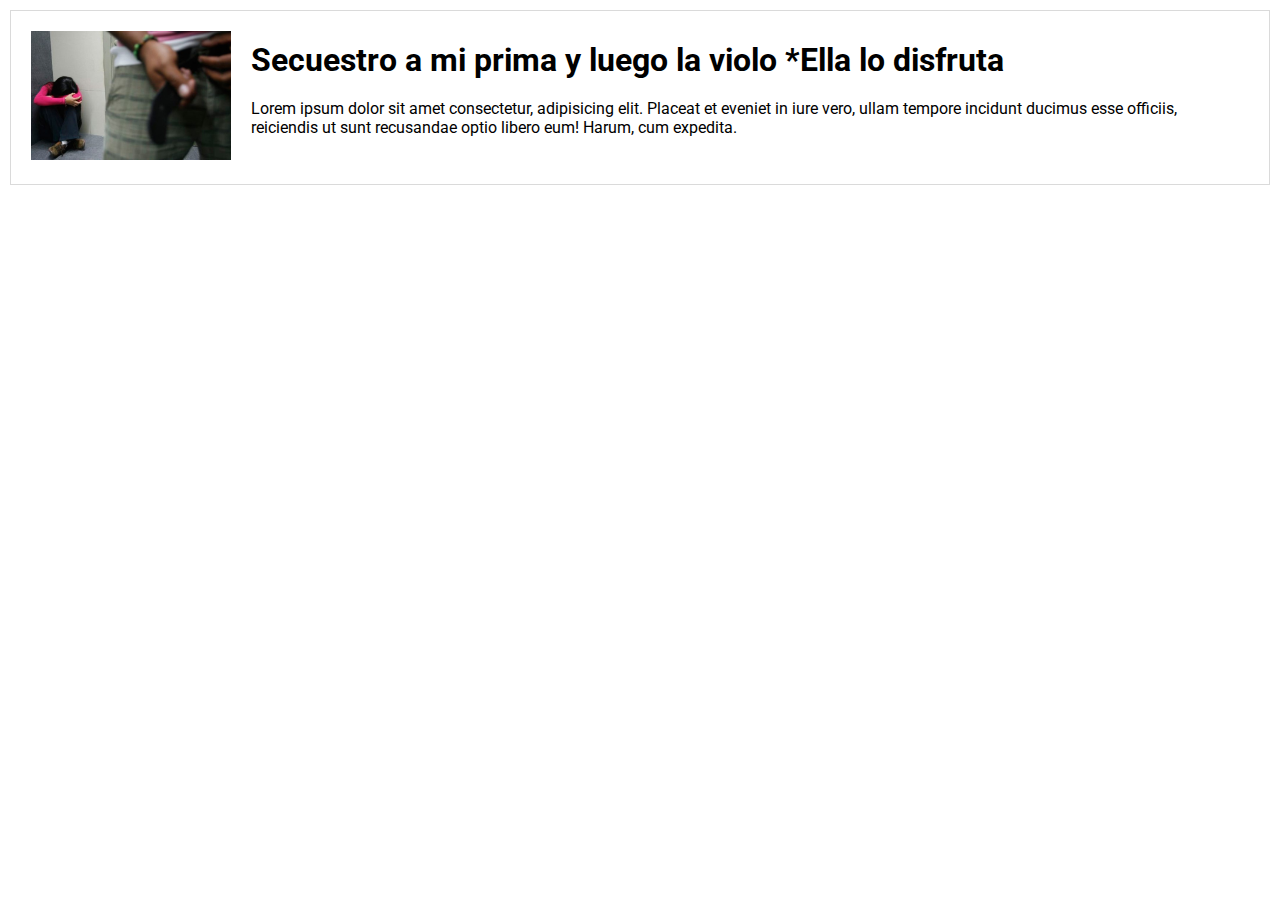
<file: busqueda.html>
<!DOCTYPE html>
<html lang="en">
<head>
	<meta charset="UTF-8">
	<title>Videos</title>
	<link rel="stylesheet" href="stylesheets/base.css">
	<link rel="stylesheet" href="stylesheets/busqueda.css">
</head>
<body>
	
	<div class="busqueda">
		<div class="image">
			<img src="images/prima.jpg" alt="">
		</div>
		<div class="descripcion">
			<h1>Secuestro a mi prima y luego la violo *Ella lo disfruta</h1>
			
			<p>
				Lorem ipsum dolor sit amet consectetur, adipisicing elit. Placeat et eveniet in iure vero, ullam tempore incidunt ducimus esse officiis, reiciendis ut sunt recusandae optio libero eum! Harum, cum expedita.
			</p>
		</div>
	</div>
	
</body>
</html>
</file>
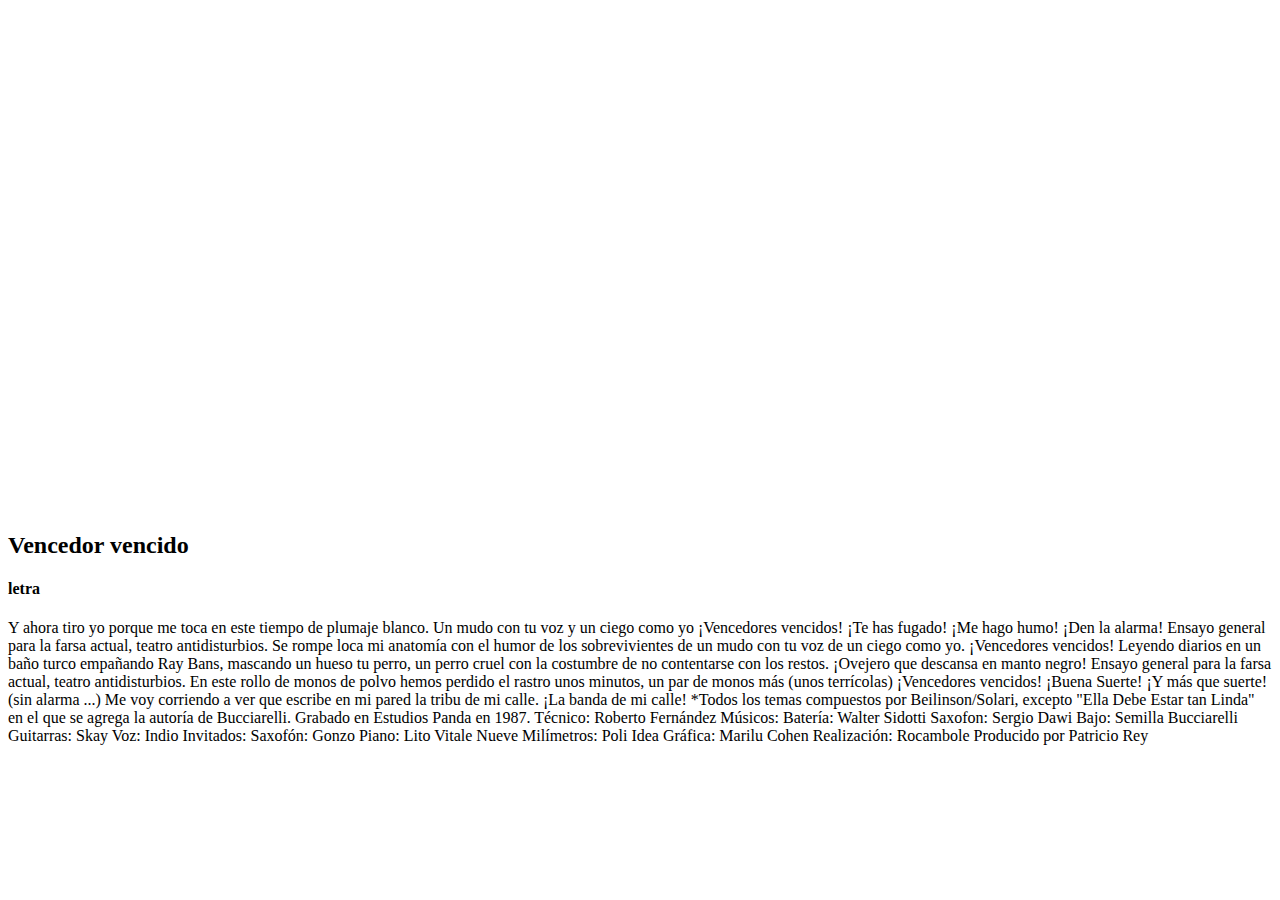
<file: viedos.html>
<!DOCTYPE html>
<html lang="en">
<head>
	<meta charset="UTF-8">
	<title>viedos</title>
</head>
<body>
	<div class="video">


		<div class="play">
			<iframe width="100%" height="500" src="https://www.youtube.com/embed/WGkCNj5wofA" frameborder="0" allow="accelerometer; autoplay; encrypted-media; gyroscope; picture-in-picture" allowfullscreen></iframe>
		</div>
		

		<div class="info">
			<h2>Vencedor vencido</h2>
			<h4>letra</h4>
			<p>Y ahora tiro yo porque me toca
en este tiempo de plumaje blanco.
Un mudo con tu voz y un ciego como yo
¡Vencedores vencidos! 
¡Te has fugado! 
¡Me hago humo! 
¡Den la alarma! 
Ensayo general para la farsa actual, 
teatro antidisturbios. 

Se rompe loca mi anatomía
con el humor de los sobrevivientes
de un mudo con tu voz
de un ciego como yo.
¡Vencedores vencidos! 

Leyendo diarios en un baño turco
empañando Ray Bans, mascando un hueso
tu perro, un perro cruel
con la costumbre de no contentarse con los restos. 
¡Ovejero que descansa en manto negro! 
Ensayo general para la farsa actual, 
teatro antidisturbios. 

En este rollo de monos de polvo
hemos perdido el rastro unos minutos,
un par de monos más (unos terrícolas) 
¡Vencedores vencidos! 

¡Buena Suerte! ¡Y más que suerte! (sin alarma ...) 
Me voy corriendo a ver que escribe en mi pared
la tribu de mi calle. ¡La banda de mi calle!

*Todos los temas compuestos por Beilinson/Solari, excepto "Ella Debe Estar tan Linda" en el que se agrega la autoría de Bucciarelli. Grabado en Estudios Panda en 1987. 
Técnico: Roberto Fernández
Músicos:
Batería: Walter Sidotti
Saxofon: Sergio Dawi
Bajo: Semilla Bucciarelli
Guitarras: Skay
Voz: Indio
Invitados: 
Saxofón: Gonzo
Piano: Lito Vitale
Nueve Milímetros: Poli
Idea Gráfica: Marilu Cohen
Realización: Rocambole
Producido por Patricio Rey</p>
		</div>

	</div>
	
</body>
</html>
</file>
<file: stylesheets/base.css>
@import url('https://fonts.googleapis.com/css?family=Roboto:300,300i,400,900&display=swap');

*{
	box-sizing: border-box;
	margin: 0;
	padding: 0;
}

body{
	font-family: 'Roboto', sans-serif;
}


.container{
	max-width: 1200px;
	margin: 0 auto;
}

header{
	height: 40px;
	box-shadow: 0 2px 10px #dadada; 
}

.home{
	display: flex;
	min-height: calc( 100vh - 40px );
}

.home .col-left{
	flex-shrink: 0;
	width: 300px;
	border-right: 1px solid #dadada;
	background: #f4f4f4;
}

.home .col-right{
	flex-grow: 1;
}
</file>
<file: stylesheets/busqueda.css>
.busqueda{
    padding: 20px;
    display: flex;
    border: 1px solid #dadada;
    margin: 10px;
}

.busqueda .image{
    width: 200px;
    flex-shrink: 0;
}

.busqueda .image img{
    width: 100%;
}

.busqueda .descripcion{

}

.busqueda .descripcion p{
    padding: 20px;
}

.busqueda .descripcion h1{
    margin-left: 20px;
    margin-top: 10px;
}
</file>
